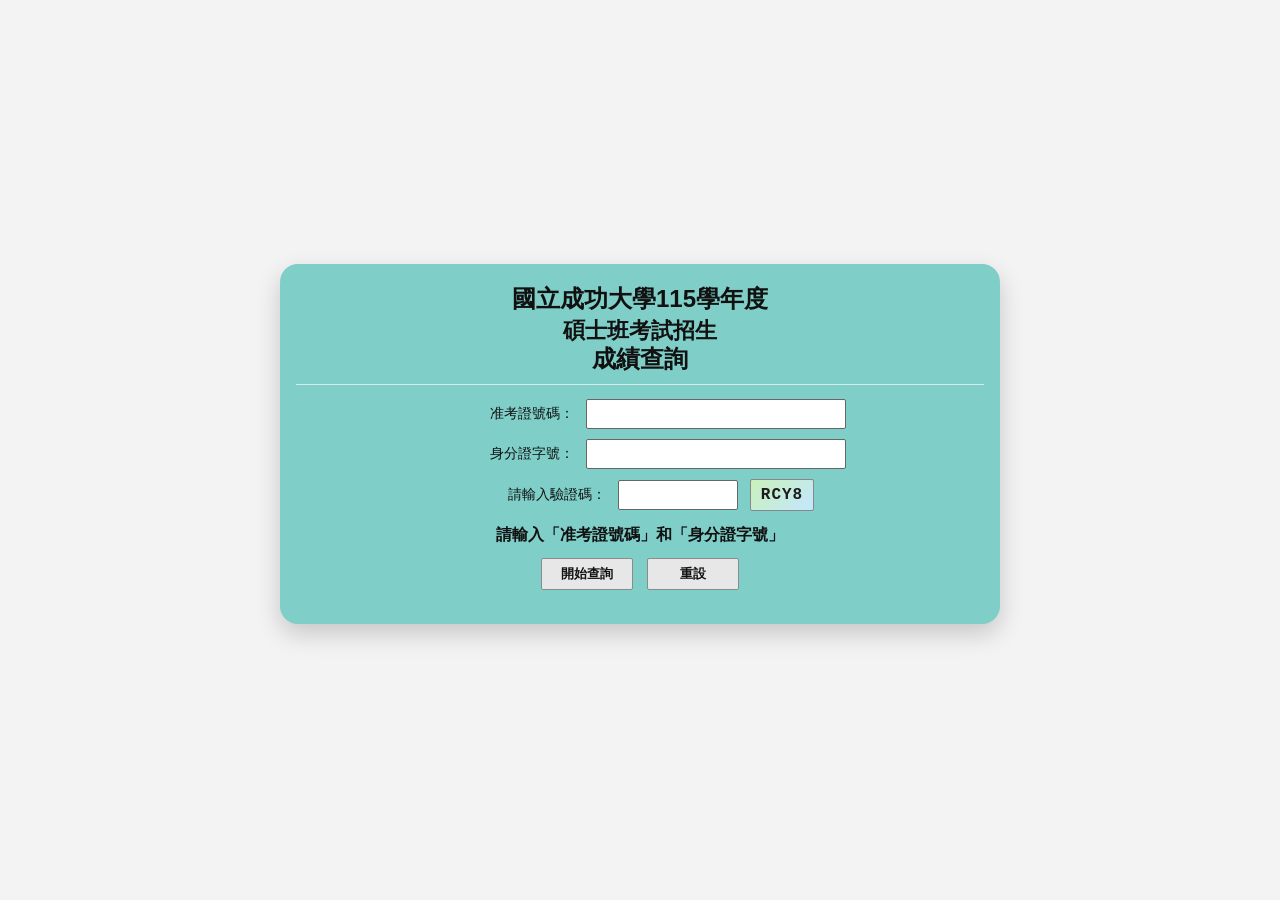
<file: index.html>
<!doctype html>
<html lang="zh-Hant">
<head>
  <meta charset="utf-8" />
  <meta name="viewport" content="width=device-width, initial-scale=1" />
  <title>成績查詢</title>
  <link rel="stylesheet" href="style.css" />
</head>
<body class="page-login">
  <main class="wrap">
    <section class="login-card" aria-label="成績查詢登入">
      <h1 class="title">國立成功大學115學年度<br><span class="subtitle">碩士班考試招生</span>成績查詢</h1>

      <div class="divider"></div>

      <form id="loginForm" class="form" autocomplete="off" novalidate>
        <div class="row">
          <label for="examNo">准考證號碼：</label>
          <input id="examNo" name="examNo" inputmode="numeric" />
        </div>

        <div class="row">
          <label for="idNo">身分證字號：</label>
          <input id="idNo" name="idNo" autocapitalize="characters" />
        </div>

        <div class="row captcha-row">
          <label for="captchaInput">請輸入驗證碼：</label>
          <input id="captchaInput" name="captchaInput" />
          <div class="captcha-box" aria-label="驗證碼">
            <span id="captchaText" class="captcha-text">C4D8</span>
          </div>
        </div>

        <div class="hint">請輸入「准考證號碼」和「身分證字號」</div>

        <div class="actions">
          <button type="submit" class="btn btn-primary">開始查詢</button>
          <button type="button" class="btn btn-secondary" id="resetBtn">重設</button>
        </div>

        <p class="error" id="error" role="alert" aria-live="polite"></p>
      </form>
    </section>
  </main>

  <script src="script.js"></script>
</body>
</html>
</file>
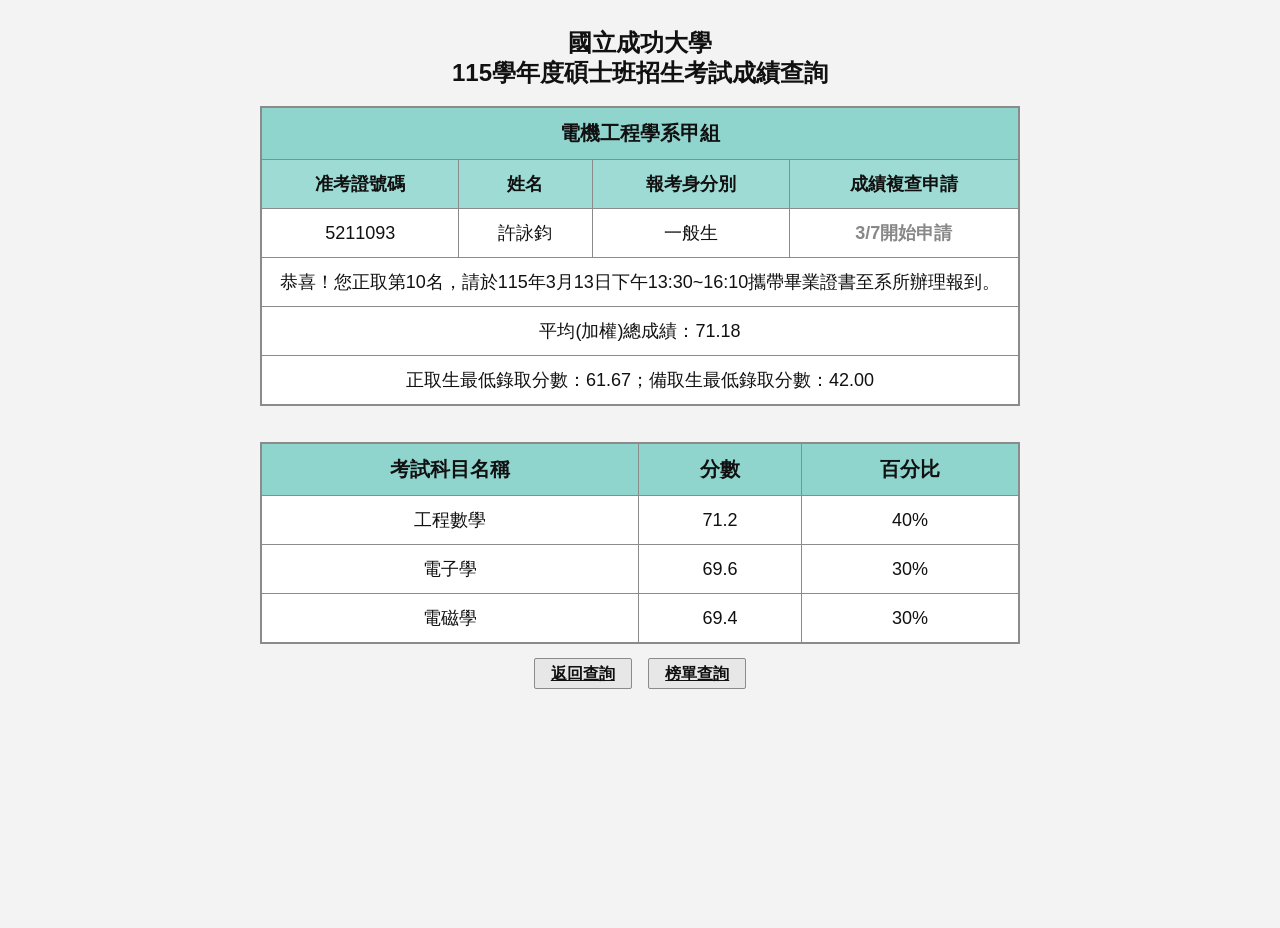
<file: result.html>
<!DOCTYPE html>
<html lang="zh-TW">
<head>
<meta charset="UTF-8">
<meta name="viewport" content="width=device-width, initial-scale=1.0">
<title>國立成功大學 成績查詢結果</title>
<link rel="stylesheet" href="style.css">
</head>
<body>

<h2 style="text-align:center;">
國立成功大學<br>
115學年度碩士班招生考試成績查詢
</h2>

<table class="result-table">
<tr><th colspan="4">電機工程學系甲組</th></tr>
<tr>
<th>准考證號碼</th>
<th>姓名</th>
<th>報考身分別</th>
<th>成績複查申請</th>
</tr>
<tr>
<td>5211093</td>
<td>許詠鈞</td>
<td>一般生</td>
<td class="gray-text">3/7開始申請</td>
</tr>
<tr>
<td colspan="4">恭喜！您正取第10名，請於115年3月13日下午13:30~16:10攜帶畢業證書至系所辦理報到。</td>
</tr>
<tr>
<td colspan="4">平均(加權)總成績：71.18</td>
</tr>
<tr>
<td colspan="4">正取生最低錄取分數：61.67；備取生最低錄取分數：42.00</td>
</tr>
</table>

<br>

<table class="result-table">
<tr>
<th>考試科目名稱</th>
<th>分數</th>
<th>百分比</th>
</tr>
<tr>
<td>工程數學</td>
<td>71.2</td>
<td>40%</td>
</tr>
<tr>
<td>電子學</td>
<td>69.6</td>
<td>30%</td>
</tr>
<tr>
<td>電磁學</td>
<td>69.4</td>
<td>30%</td>
</tr>
</table>

<div style="text-align:center;margin-top:20px;">
<a href="index.html" class="btn">返回查詢</a>
        <a href="ranklist.html" class="btn" style="margin-left:12px;">榜單查詢</a>
</div>

</body>
</html>
</file>
<file: style.css>
/* NCKU-like static site styles (mobile-first) */
:root{
  --teal:#7fcfc8;
  --teal-dark:#5db8b0;
  --line:#8b8b8b;
  --bg:#f3f3f3;
  --text:#111;
}

*{ box-sizing:border-box; }
html,body{ height:100%; }
body{
  margin:0;
  background:var(--bg);
  color:var(--text);
  font-family: "Noto Sans TC","Microsoft JhengHei","PingFang TC","Heiti TC",Arial,sans-serif;
}

/* ---------- Shared headings ---------- */
h2{
  text-align:center;
  margin:28px 12px 18px;
  line-height:1.25;
  font-weight:700;
}

/* ---------- Login page (new markup) ---------- */
.wrap{
  min-height:100vh;
  display:flex;
  align-items:flex-start;
  justify-content:center;
  padding:28px 14px 40px;
}

.page-login .login-card{
  width:min(720px, 100%);
  background:var(--teal);
  border-radius:18px;
  box-shadow: 0 10px 24px rgba(0,0,0,.18);
  padding:20px 16px 18px;
}

.page-login .login-card .title{
  text-align:center;
  font-weight:700;
  line-height:1.25;
  margin:0 0 10px;
}
.title .subtitle{display:block;font-weight:600;font-size:0.9em;margin-top:4px;}


.page-login .login-card .divider{
  height:1px;
  background:rgba(255,255,255,.65);
  margin:10px 0 14px;
}

.form-row{
  display:flex;
  align-items:center;
  gap:10px;
  margin:10px 0;
}

.form-row label{
  width:110px;
  text-align:right;
  font-weight:700;
}

.form-row input{
  flex:1;
  min-width:0;
  height:28px;
  border:1px solid #777;
  border-radius:3px;
  padding:2px 8px;
  background:#fff;
}

.captcha-row{
  display:flex;
  align-items:center;
  gap:10px;
  flex:1;
}

.captcha-row input{
  flex:0 0 120px; /* keep captcha inside the card */
  max-width:140px;
}

.captcha-box{
  flex:0 0 auto;
  padding:6px 10px;
  border-radius:4px;
  border:1px solid rgba(0,0,0,.25);
  font-weight:800;
  letter-spacing:2px;
  font-family: ui-monospace, Menlo, Monaco, Consolas, "Courier New", monospace;
  background: linear-gradient(135deg, #c9f0b9, #c4e7ff);
  color:#1c1c1c;
  user-select:none;
  white-space:nowrap;
}

.hint{
  text-align:center;
  margin:14px 0 8px;
  font-weight:700;
}

.btn-row{
  display:flex;
  justify-content:center;
  gap:14px;
  margin-top:8px;
}

.btn{
  border:1px solid var(--line);
  background:#e7e7e7;
  color:#111;
  padding:6px 16px;
  border-radius:2px;
  font-weight:700;
  cursor:pointer;
}

.btn:active{ transform: translateY(1px); }

/* ---------- Compatibility (older markup still works) ---------- */
.container{ max-width: 800px; margin: 0 auto; padding: 20px; }
.login-box{
  width:min(720px, 100%);
  margin: 40px auto;
  background:var(--teal);
  padding:20px;
  border-radius:18px;
  box-shadow: 0 10px 24px rgba(0,0,0,.18);
}
.login-box h2{ margin-top:0; }
.login-box label{ display:block; margin: 10px 0 5px; font-weight:700; }
.login-box input{ width:100%; padding: 8px; font-size:16px; }
.login-buttons{ display:flex; gap: 12px; justify-content:center; margin-top:12px; }

/* ---------- Result page ---------- */
.result-table{
  width:min(760px, 94%);
  margin: 0 auto 18px;
  border-collapse:collapse;
  background:#fff;
  border:2px solid var(--line);
}

.result-table th,
.result-table td{
  border:1px solid var(--line);
  padding:12px 10px;
  text-align:center;
  vertical-align:middle;
  font-size:18px;
}

.result-table th{
  background: #9edbd5;
  font-weight:800;
}

.result-table tr:first-child th{
  background:#8fd5ce;
  font-size:20px;
}

.gray-text{
  color:#888;
  font-weight:700;
}

.notice{
  text-align:center;
  color:#b00000;
  font-weight:800;
  margin: 8px 0 0;
}

.back-btn{
  display:block;
  margin: 16px auto 40px;
  border:1px solid var(--line);
  padding:8px 18px;
  width: 140px;
  text-align:center;
  background:#efefef;
  border-radius:2px;
  cursor:pointer;
  font-weight:700;
}

/* ---------- Mobile tweaks ---------- */
@media (max-width:480px){
  h2{ font-size:28px; }
  .form-row label{ width:92px; font-size:16px; }
  .result-table th,.result-table td{ font-size:16px; padding:10px 8px; }
}

@media (min-width: 900px){
  .wrap{align-items:center;}
}



/* --- Login form alignment (desktop/mobile) --- */
.page-login .login-card .form{
  width: 100%;
  max-width: 560px;
  margin: 0 auto;
}
.page-login .login-card .row{
  display: flex;
  align-items: center;
  justify-content: center;
  gap: 12px;
  margin: 10px 0;
}
.page-login .login-card .row label{
  min-width: 140px;
  text-align: right;
  font-size: 14px;
}
.page-login .login-card .row input{
  width: 260px;
  padding: 6px 8px;
  border: 1px solid #666;
  border-radius: 2px;
  font-size: 14px;
  background: #fff;
  box-sizing: border-box;
}
.page-login .login-card .captcha-row input{
  width: 120px; /* shorter so captcha stays inside the card */
}
.page-login .login-card .captcha-box{
  display: inline-flex;
  align-items: center;
  justify-content: center;
  width: 64px;
  height: 32px;
  border: 1px solid #888;
  border-radius: 2px;
  font-weight: 700;
  letter-spacing: 1px;
  user-select: none;
}
.page-login .login-card .actions{
  display: flex;
  justify-content: center;
  gap: 14px;
  margin-top: 12px;
}
.page-login .login-card .actions button{
  min-width: 92px;
  padding: 6px 12px;
}
.page-login .login-card .hint{
  text-align: center;
}

@media (max-width: 520px){
  .page-login .login-card .row{
    gap: 8px;
  }
  .page-login .login-card .row label{
    min-width: 108px;
    font-size: 13px;
  }
  .page-login .login-card .row input{
    width: 200px;
    font-size: 13px;
  }
  .page-login .login-card .captcha-row input{
    width: 96px;
  }
  .page-login .login-card .captcha-box{
    width: 58px;
    height: 30px;
    font-size: 13px;
  }
}
</file>
